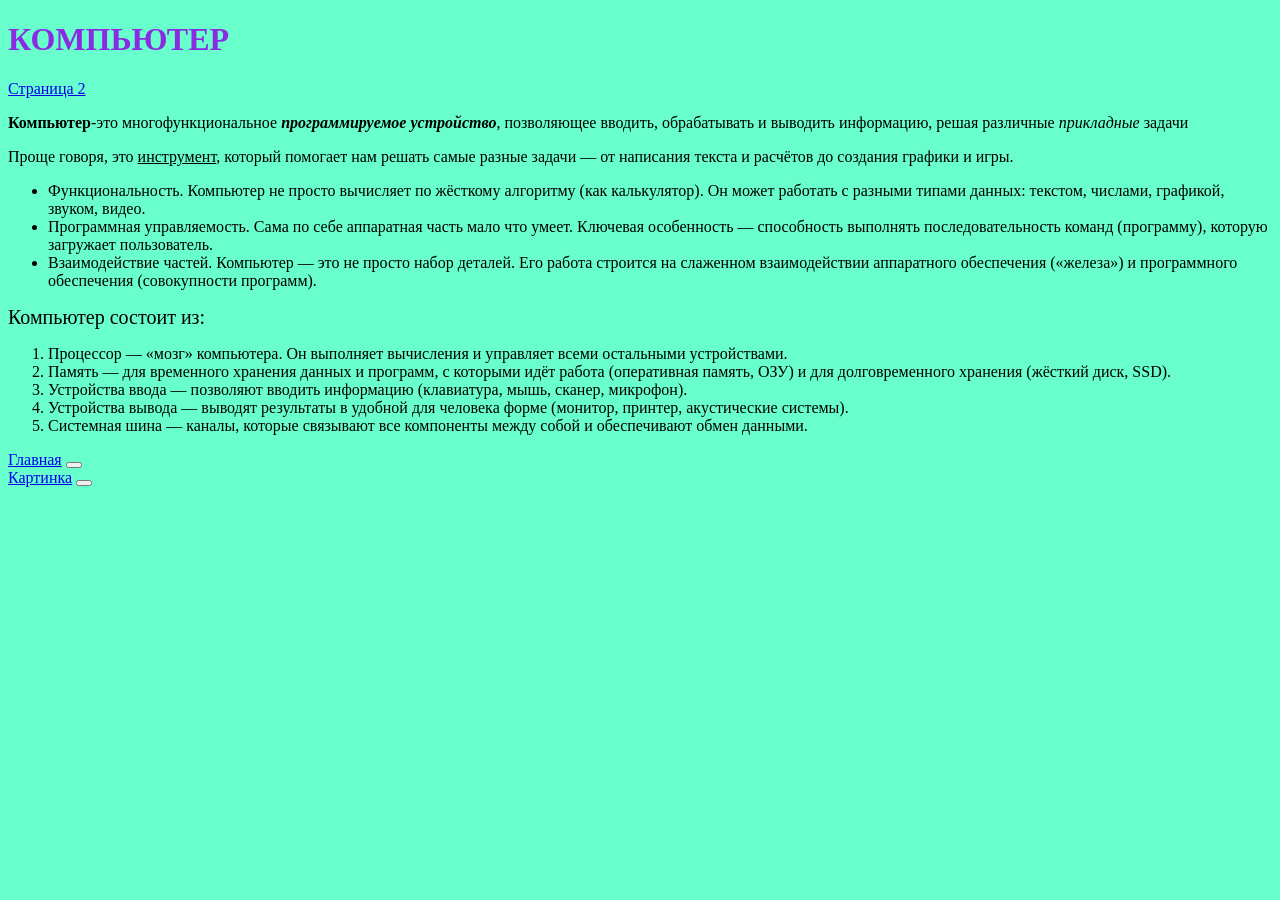
<file: index.html>
<!DOCTYPE html>
<html lang="en">
<head>
    <meta charset="UTF-8">
    <meta name="viewport" content="width=device-width, initial-scale=1.0">
    <title>Document</title>
    <link rel="stylesheet" type="text/css" href="style.css" />
</head>
<body>
    <h1>КОМПЬЮТЕР</h1>
    <div>
    <a href="page2.html" target="_blank">Страница 2</a>
    </div>
    <p> <b>Компьютер</b>-это многофункциональное <b><i>программируемое устройство</i></b>, позволяющее вводить, обрабатывать и выводить информацию, решая различные <i>прикладные</i> задачи</p>
    <p>Проще говоря, это <u>инструмент</u>, который помогает нам решать самые разные задачи — от написания текста и расчётов до создания графики и игры.</p>
    <ul>
        <li>Функциональность. Компьютер не просто вычисляет по жёсткому алгоритму (как калькулятор). Он может работать с разными типами данных: текстом, числами, графикой, звуком, видео.</li>
        <li>Программная управляемость. Сама по себе аппаратная часть мало что умеет. Ключевая особенность — способность выполнять последовательность команд (программу), которую загружает пользователь.</li>
        <li>Взаимодействие частей. Компьютер — это не просто набор деталей. Его работа строится на слаженном взаимодействии аппаратного обеспечения («железа») и программного обеспечения (совокупности программ).</li>
    </ul>
    <p><span>Компьютер состоит из:</span></p>
    <ol>
        <li>Процессор — «мозг» компьютера. Он выполняет вычисления и управляет всеми остальными устройствами.</li>
        <li>Память — для временного хранения данных и программ, с которыми идёт работа (оперативная память, ОЗУ) и для долговременного хранения (жёсткий диск, SSD).</li>
        <li>Устройства ввода — позволяют вводить информацию (клавиатура, мышь, сканер, микрофон).</li>
        <li>Устройства вывода — выводят результаты в удобной для человека форме (монитор, принтер, акустические системы).</li>
        <li>Системная шина — каналы, которые связывают все компоненты между собой и обеспечивают обмен данными.</li>
    </ol>
    <nav class="navbar md:navbar-expand bg-1">
  <div class="container-fluid">
    <a class="navbar-brand" href="index.html">Главная</a>
    <button class="btn-icon navbar-toggler" type="button" data-bs-toggle="drawer" data-bs-target="#navbarDrawer" aria-controls="navbarDrawer" aria-expanded="false" aria-label="Toggle navigation">
      <span class="navbar-toggler-icon" aria-hidden="true"></span>
    </button>
    <dialog class="drawer drawer-end" tabindex="-1" id="navbarDrawer" aria-labelledby="navbarDrawerLabel">
      <div class="drawer-header">
        <h5 class="drawer-title" id="navbarDrawerLabel">Menu</h5>
        <button type="button" class="btn-close" data-bs-dismiss="drawer" aria-label="Close"></button>
      </div>
      <div class="drawer-body mb-2 md:mb-0">
        <ul class="nav navbar-nav me-auto">
          <li class="nav-item">
            <a class="nav-link active" aria-current="page" href="index.html">Главная</a>
          </li>
          <li class="nav-item">
            <a class="nav-link" href="index.html">Главная</a>
          </li>
          <li class="nav-item">
            <button class="nav-link" type="button" data-bs-toggle="menu" aria-expanded="false">
              Menu
            </button>
            <div class="menu">
              <a class="menu-item" href="index.html">Главная</a>
              <a class="menu-item" href="index.html">Главная</a>
              <hr class="menu-divider">
              <a class="menu-item" href="index.html">Главная</a>
            </div>
          </li>
          <li class="nav-item">
            <a class="nav-link disabled" aria-disabled="true">Disabled</a>
          </li>
        </ul>
        <form class="hstack gap-2" role="search">
          <input class="form-control" type="search" placeholder="Search" aria-label="Search"/>
          <button class="btn-solid btn-icon theme-secondary" type="submit">
            <svg class="bi" width="16" height="16"><use href="#search" /></svg>
          </button>
        </form>
      </div>
    </dialog>
  </div>
</nav>
<nav class="navbar md:navbar-expand bg-1">
  <div class="container-fluid">
    <a class="navbar-brand" href="page2.html">Картинка</a>
    <button class="btn-icon navbar-toggler" type="button" data-bs-toggle="drawer" data-bs-target="#navbarDrawer" aria-controls="navbarDrawer" aria-expanded="false" aria-label="Toggle navigation">
      <span class="navbar-toggler-icon" aria-hidden="true"></span>
    </button>
    <dialog class="drawer drawer-end" tabindex="-1" id="navbarDrawer" aria-labelledby="navbarDrawerLabel">
      <div class="drawer-header">
        <h5 class="drawer-title" id="navbarDrawerLabel">Menu</h5>
        <button type="button" class="btn-close" data-bs-dismiss="drawer" aria-label="Close"></button>
      </div>
      <div class="drawer-body mb-2 md:mb-0">
        <ul class="nav navbar-nav me-auto">
          <li class="nav-item">
            <a class="nav-link active" aria-current="page" href="page2.html">Картинка</a>
          </li>
          <li class="nav-item">
            <a class="nav-link" href="page2.html">Картинка</a>
          </li>
          <li class="nav-item">
            <button class="nav-link" type="button" data-bs-toggle="menu" aria-expanded="false">
              Menu
            </button>
            <div class="menu">
              <a class="menu-item" href="page2.html">Картинка</a>
              <a class="menu-item" href="page2.html">Картинка</a>
              <hr class="menu-divider">
              <a class="menu-item" href="page2.html">Картинка</a>
            </div>
          </li>
          <li class="nav-item">
            <a class="nav-link disabled" aria-disabled="true">Disabled</a>
          </li>
        </ul>
        <form class="hstack gap-2" role="search">
          <input class="form-control" type="search" placeholder="Search" aria-label="Search"/>
          <button class="btn-solid btn-icon theme-secondary" type="submit">
            <svg class="bi" width="16" height="16"><use href="#search" /></svg>
          </button>
        </form>
      </div>
    </dialog>
  </div>
</nav>
</body>
</html>
</file>
<file: style.css>
body { background-color: rgb(104, 255, 205);

}

h1 { color: blueviolet;

}
span { 
    font-size: 20px;
}
</file>
